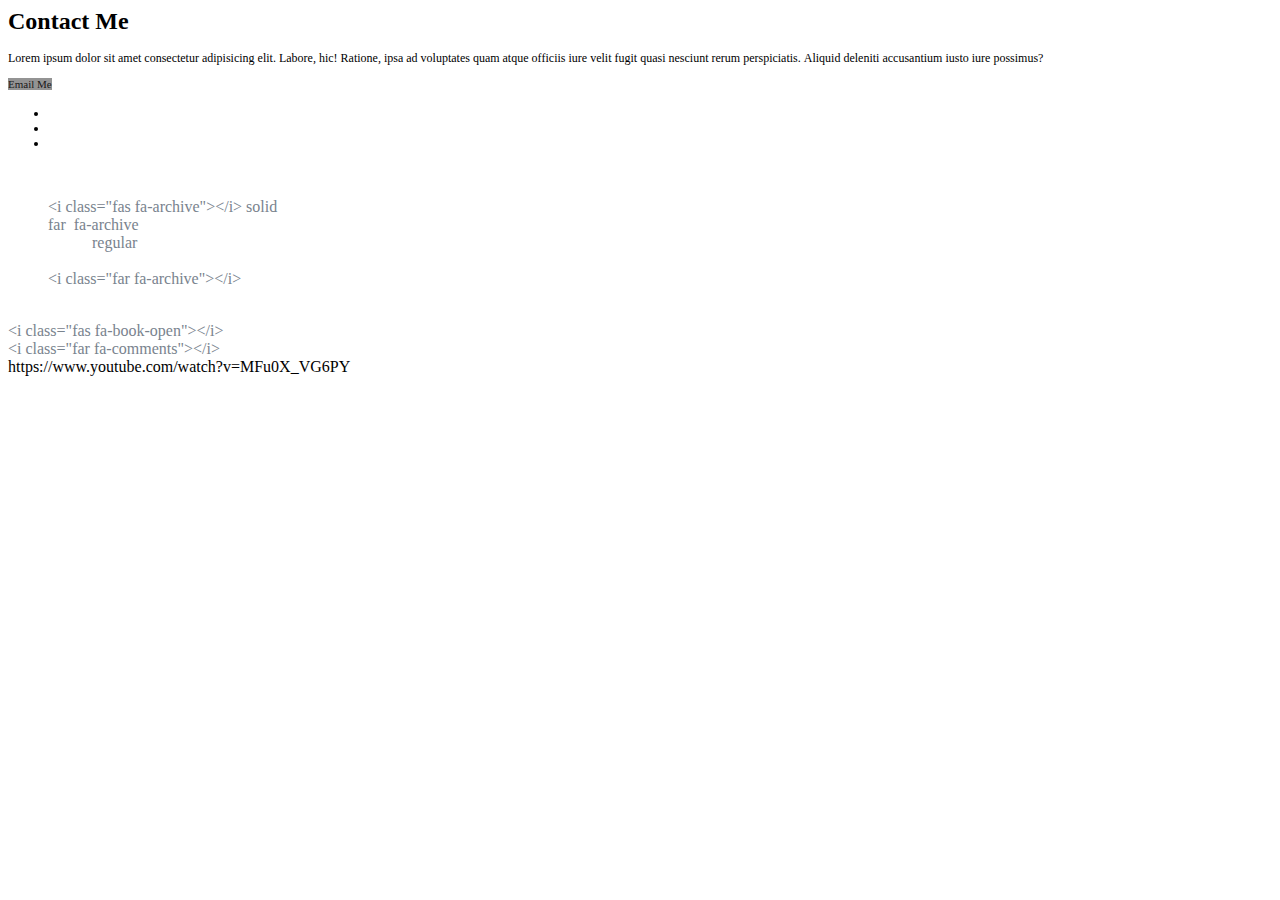
<file: tess.html>
<!DOCTYPE html PUBLIC "-//W3C//DTD HTML 4.01//EN" "http://www.w3.org/TR/html4/strict.dtd">
<html>
  <head>
    <meta http-equiv="Content-Type" content="text/html; charset=utf-8" />
    <meta http-equiv="Content-Style-Type" content="text/css" />
    <title>Contact Me</title>
    <meta name="Generator" content="Cocoa HTML Writer" />
    <meta name="CocoaVersion" content="1894.4" />
    <style type="text/css">
      p.p2 {
        margin: 0px 0px 12px 0px;
        font: 12px Times;
        color: #000000;
        -webkit-text-stroke: #000000;
      }
      p.p3 {
        margin: 0px 0px 0px 0px;
        font: 11px "Helvetica Neue";
        color: #000000;
        color: rgba(0, 0, 0, 0.85);
        -webkit-text-stroke: rgba(0, 0, 0, 0.85);
      }
      p.p5 {
        margin: 0px 0px 0px 0px;
        font: 12px Times;
        color: #000000;
        -webkit-text-stroke: #000000;
      }
      p.p6 {
        margin: 0px 0px 0px 0px;
        font: 16px "Helvetica Neue";
        color: #79838e;
        -webkit-text-stroke: #79838e;
      }
      p.p9 {
        margin: 0px 0px 0px 0px;
        font: 16px "Helvetica Neue";
        color: #79838e;
        -webkit-text-stroke: #79838e;
        min-height: 18px;
      }
      li.li4 {
        margin: 0px 0px 0px 0px;
        font: 12px Times;
        color: #000000;
      }
      li.li6 {
        margin: 0px 0px 0px 0px;
        font: 16px "Helvetica Neue";
        color: #79838e;
        -webkit-text-stroke: #79838e;
      }
      li.li7 {
        margin: 0px 0px 0px 0px;
        font: 16px "Helvetica Neue";
        color: #79838e;
      }
      li.li8 {
        margin: 0px 0px 0px 0px;
        font: 16px "Helvetica Neue";
        color: #79838e;
        min-height: 18px;
      }
      span.s1 {
        font-kerning: none;
      }
      span.s2 {
        font-kerning: none;
        background-color: #939393;
      }
      span.s3 {
        -webkit-text-stroke: 0px #000000;
      }
      span.Apple-tab-span {
        white-space: pre;
      }
      ul.ul1 {
        list-style-type: disc;
      }
      ul.ul2 {
        list-style-type: none;
      }
    </style>
  </head>
  <body>
    <h1
      style="
        margin: 0px 0px 16.1px 0px;
        font: 24px Times;
        color: #000000;
        -webkit-text-stroke: #000000;
      "
    >
      <span class="s1"><b>Contact Me</b></span>
    </h1>
    <p class="p2">
      <span class="s1"
        >Lorem ipsum dolor sit amet consectetur adipisicing elit. Labore, hic!
        Ratione, ipsa ad voluptates quam atque officiis iure velit fugit quasi
        nesciunt rerum perspiciatis. Aliquid deleniti accusantium iusto iure
        possimus?<span class="Apple-converted-space"> </span></span
      >
    </p>
    <p class="p3"><span class="s2">Email Me</span></p>
    <ul class="ul1">
      <li class="li4"></li>
      <li class="li4"></li>
      <li class="li4"></li>
    </ul>
    <p class="p5">
      <span class="s1"><br /> </span>
    </p>
    <ul class="ul2">
      <li class="li6">
        <span class="s3"></span
        ><span class="s1"
          >&lt;i class="fas fa-archive"&gt;&lt;/i&gt; solid</span
        >
      </li>
      <li class="li7">
        far<span class="Apple-tab-span"> </span
        ><span class="Apple-tab-span"> </span>fa-archive<span
          class="Apple-tab-span"
        >
        </span
        ><span class="Apple-tab-span"> </span
        ><span class="Apple-tab-span"> </span
        ><span class="Apple-tab-span"> </span>regular
      </li>
      <li class="li8"></li>
      <li class="li7">&lt;i class="far fa-archive"&gt;&lt;/i&gt;</li>
    </ul>
    <p class="p9">
      <span class="s1"><span class="Apple-tab-span"> </span></span>
    </p>
    <p class="p6">
      <span class="s1">&lt;i class="fas fa-book-open"&gt;&lt;/i&gt;</span>
    </p>
    <p class="p6">
      <span class="s1">&lt;i class="far fa-comments"&gt;&lt;/i&gt;</span>
    </p>
  </body>
</html>

https://www.youtube.com/watch?v=MFu0X_VG6PY
</file>
